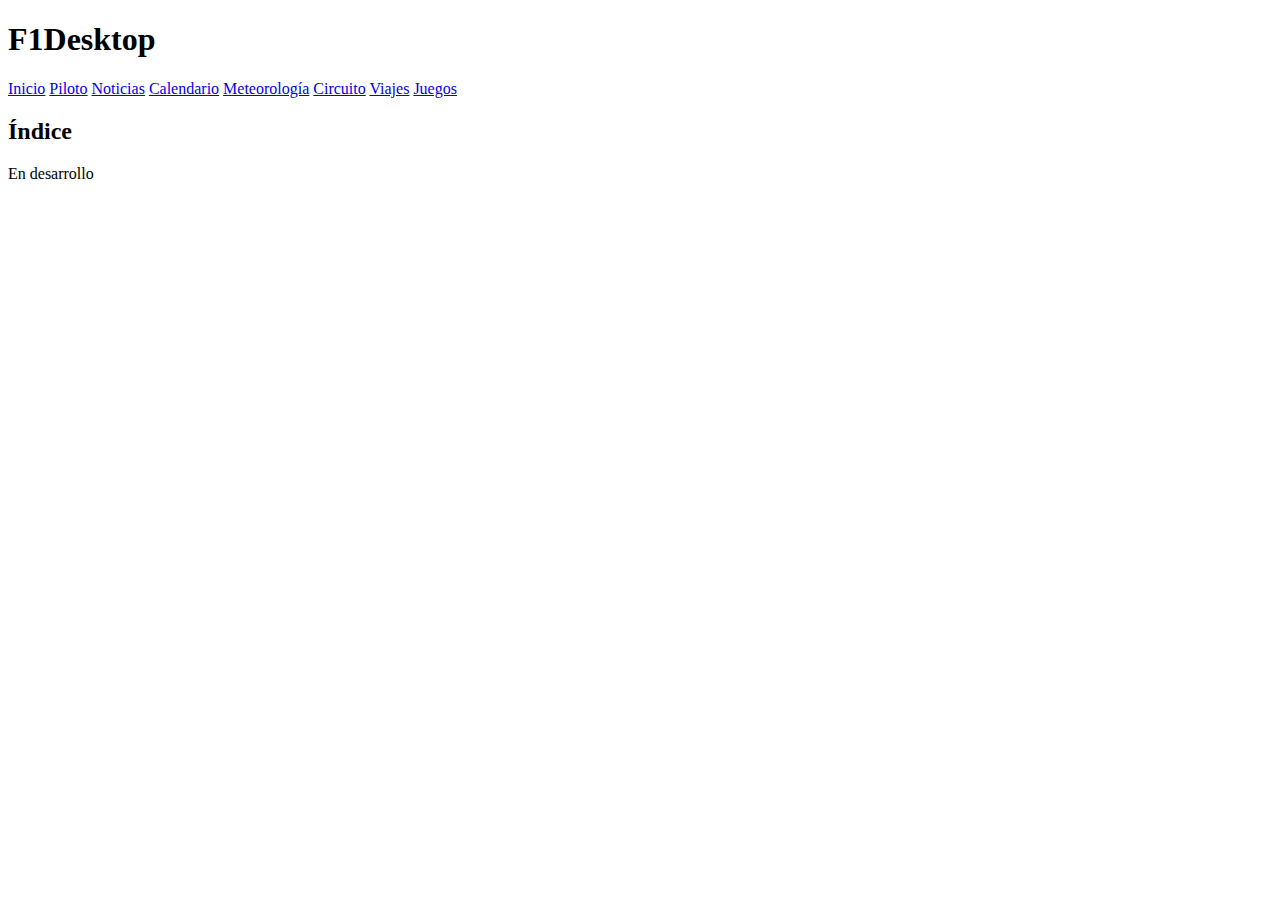
<file: index.html>
<!DOCTYPE HTML>

<html lang="es">
<head>
    <!-- Datos que describen el documento -->
    <meta charset="UTF-8" />
    <title>F1Desktop-Índice</title>
    <meta name ="author" content ="Ignacio Llaneza" />
    <meta name ="description" content ="índice del proyecto" />
    <meta name ="keywords" content ="índice" />
    <meta name ="viewport" content ="width=device-width, initial-scale=1.0" />
    <link rel="stylesheet" type="text/css" href="estilo/estilo.css" />
</head>
<body>
    <!-- Datos con el contenidos que aparece en el navegador -->
    <h1>F1Desktop</h1>
    <nav>
        <a href="index.html">Inicio</a>
        <a href="piloto.html">Piloto</a>
        <a href="noticias.html">Noticias</a>    
        <a href="calendario.html">Calendario</a>
        <a href="meteorología.html">Meteorología</a>
        <a href="circuito.html">Circuito</a>
        <a href="viajes.html">Viajes</a>
        <a href="juegos.html">Juegos</a>
    </nav>
    <h2>Índice</h2>
    <p>En desarrollo</p>
</body>
</html>
</file>
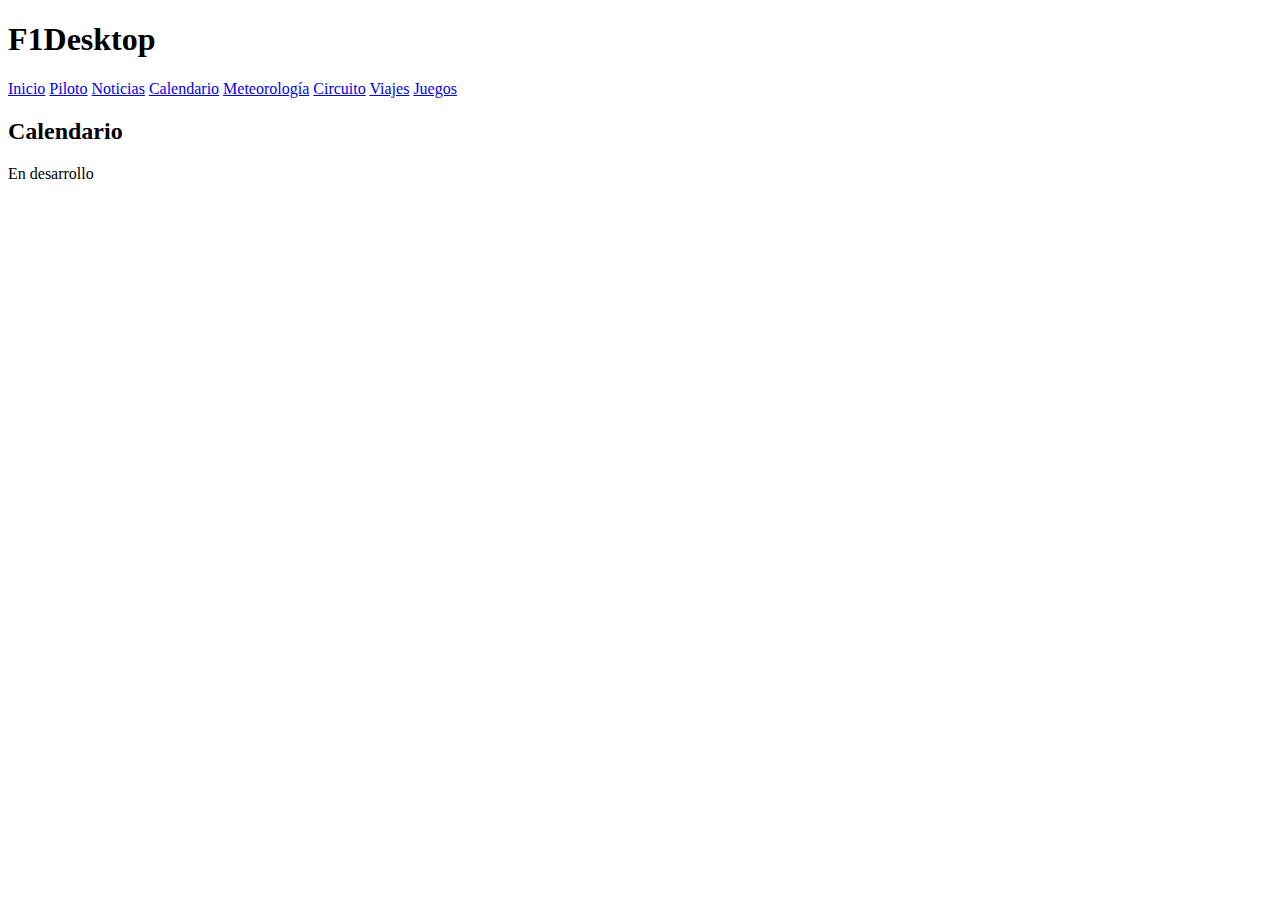
<file: calendario.html>
<!DOCTYPE HTML>

<html lang="es">
<head>
    <!-- Datos que describen el documento -->
    <meta charset="UTF-8" />
    <title>F1Desktop-Calendario</title>
    <meta name ="author" content ="Ignacio Llaneza" />
    <meta name ="description" content ="documento para utilizar en otros módulos de la asignatura" />
    <meta name ="keywords" content ="calendario, día, mes" />
    <meta name ="viewport" content ="width=device-width, initial-scale=1.0" />
    <link rel="stylesheet" type="text/css" href="estilo/estilo.css" />
</head>
<body>
    <!-- Datos con el contenidos que aparece en el navegador -->
    <h1>F1Desktop</h1>
    <nav>
        <a href="index.html">Inicio</a>
        <a href="piloto.html">Piloto</a>
        <a href="noticias.html">Noticias</a>    
        <a href="calendario.html">Calendario</a>
        <a href="meteorología.html">Meteorología</a>
        <a href="circuito.html">Circuito</a>
        <a href="viajes.html">Viajes</a>
        <a href="juegos.html">Juegos</a>
    </nav>
    <h2>Calendario
    </h2>
    <p>En desarrollo</p>
</body>
</html>
</file>
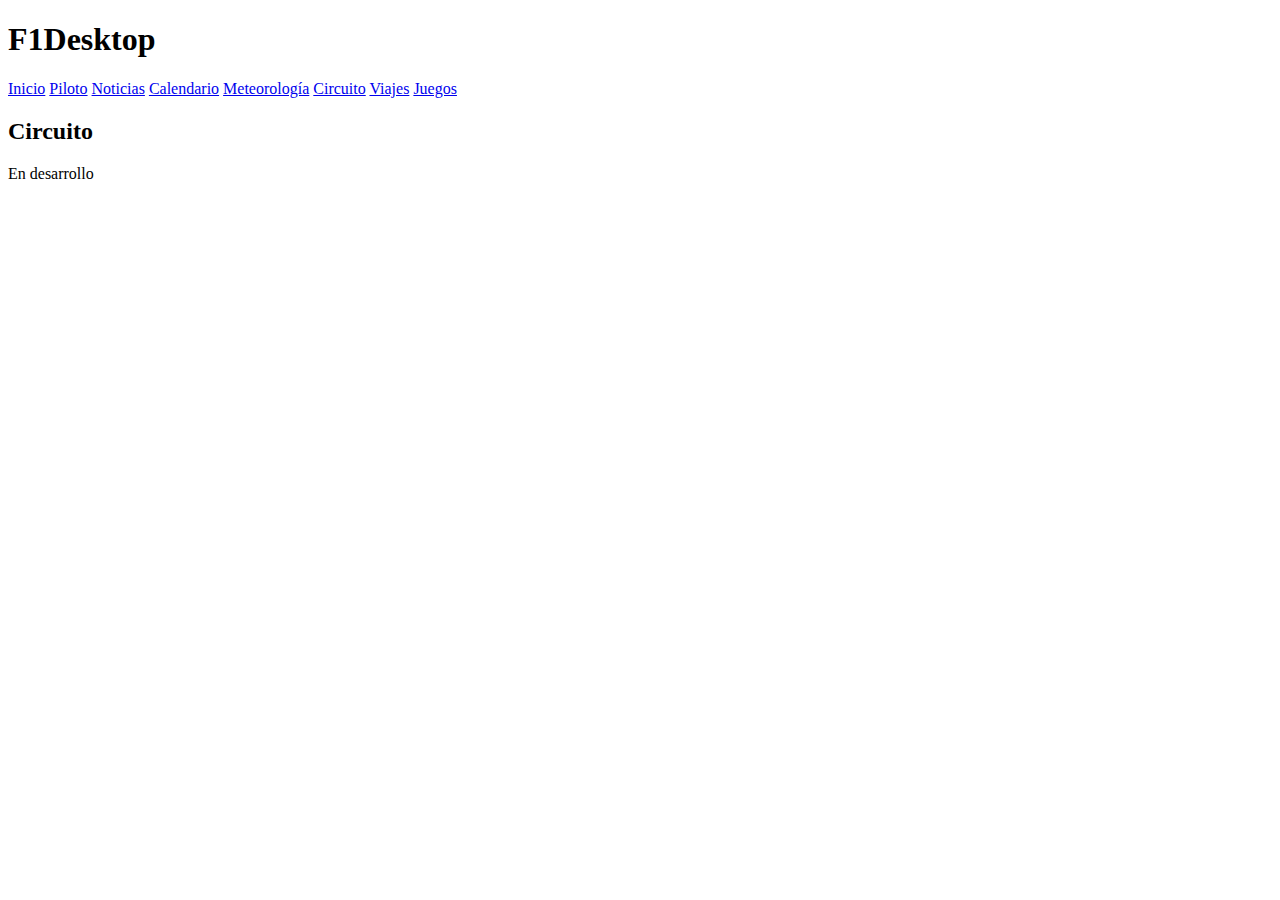
<file: circuito.html>
<!DOCTYPE HTML>

<html lang="es">
<head>
    <!-- Datos que describen el documento -->
    <meta charset="UTF-8" />
    <title>F1Destop-Circuito</title>
    <meta name ="author" content ="Ignacio Llaneza" />
    <meta name ="description" content ="documento para utilizar en otros módulos de la asignatura" />
    <meta name ="keywords" content ="circuito, recorrido" />
    <meta name ="viewport" content ="width=device-width, initial-scale=1.0" />
    <link rel="stylesheet" type="text/css" href="estilo/estilo.css" />
</head>
<body>
    <!-- Datos con el contenidos que aparece en el navegador -->
    <h1>F1Desktop</h1>
    <nav>
        <a href="index.html">Inicio</a>
        <a href="piloto.html">Piloto</a>
        <a href="noticias.html">Noticias</a>    
        <a href="calendario.html">Calendario</a>
        <a href="meteorología.html">Meteorología</a>
        <a href="circuito.html">Circuito</a>
        <a href="viajes.html">Viajes</a>
        <a href="juegos.html">Juegos</a>
    </nav>
    <h2>Circuito</h2>
    <p>En desarrollo</p>
</body>
</html>
</file>
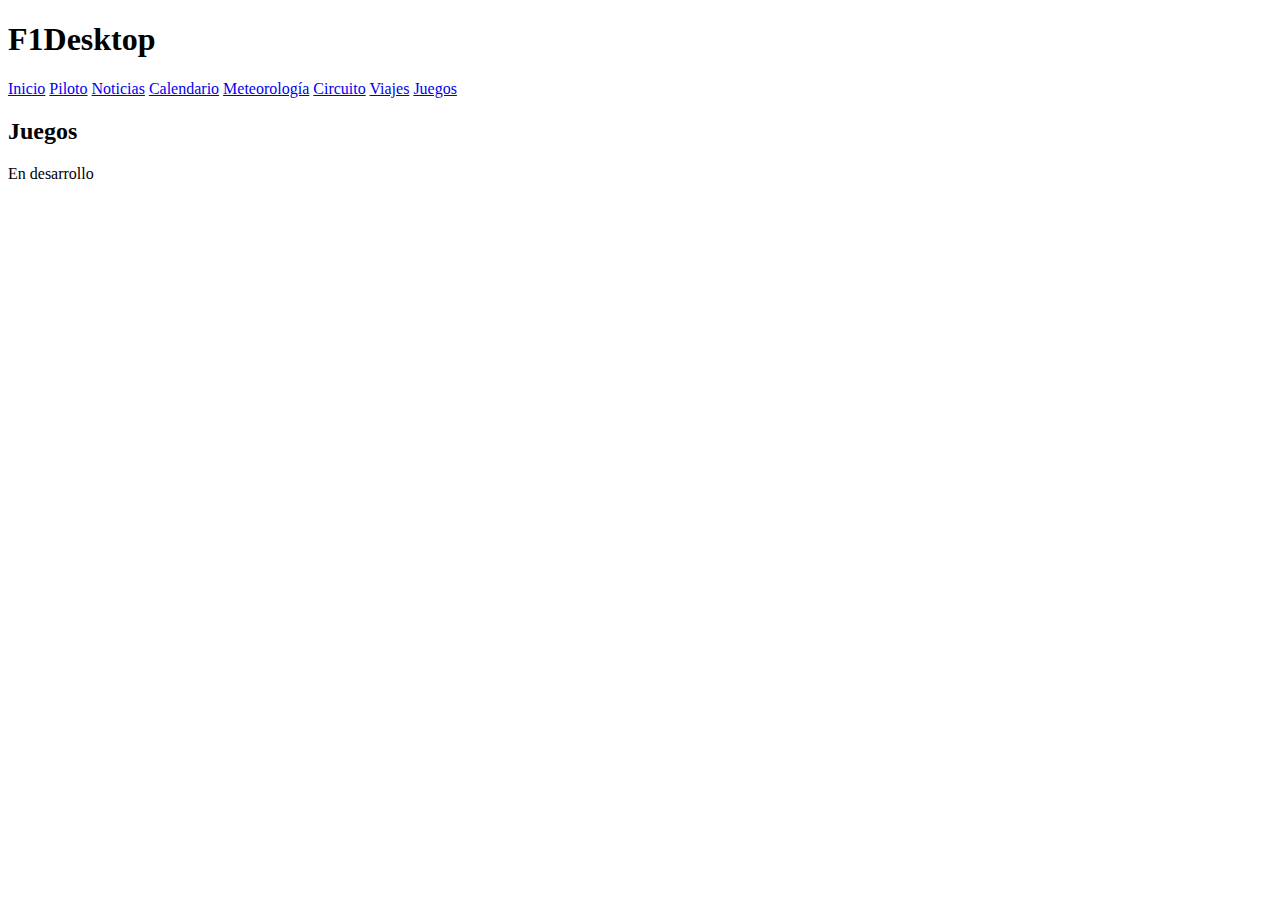
<file: juegos.html>
<!DOCTYPE HTML>

<html lang="es">
<head>
    <!-- Datos que describen el documento -->
    <meta charset="UTF-8" />
    <title>F1Desktop-Juegos</title>
    <meta name ="author" content ="Ignacio Llaneza" />
    <meta name ="description" content ="documento para utilizar en otros módulos de la asignatura" />
    <meta name ="keywords" content ="juegos, juego" />
    <meta name ="viewport" content ="width=device-width, initial-scale=1.0" />
    <link rel="stylesheet" type="text/css" href="estilo/estilo.css" />
</head>
<body>
    <!-- Datos con el contenidos que aparece en el navegador -->
    <h1>F1Desktop</h1>
    <nav>
        <a href="index.html">Inicio</a>
        <a href="piloto.html">Piloto</a>
        <a href="noticias.html">Noticias</a>    
        <a href="calendario.html">Calendario</a>
        <a href="meteorología.html">Meteorología</a>
        <a href="circuito.html">Circuito</a>
        <a href="viajes.html">Viajes</a>
        <a href="juegos.html">Juegos</a>
    </nav>
    <h2>Juegos</h2>
    <p>En desarrollo</p>
</body>
</html>
</file>
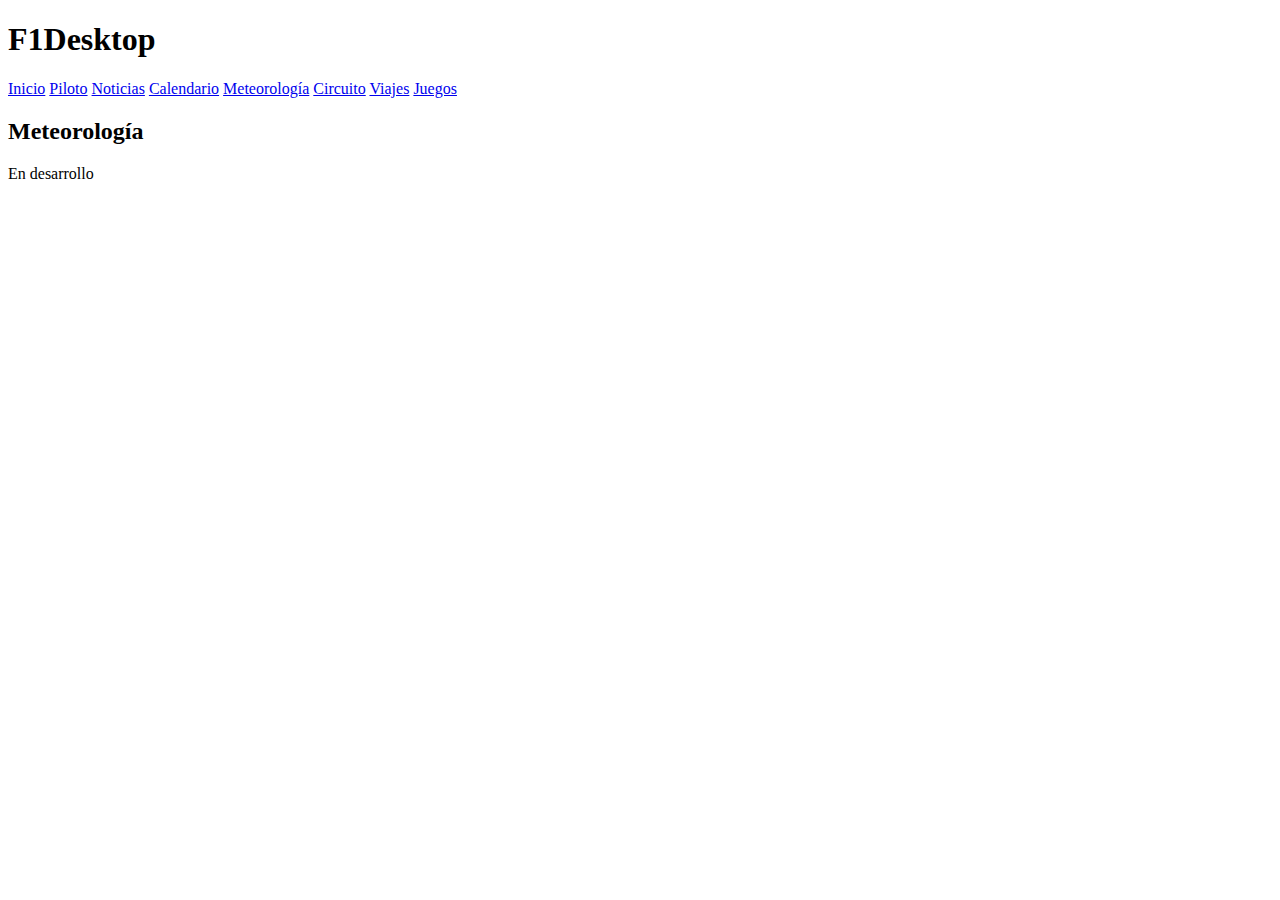
<file: meteorología.html>
<!DOCTYPE HTML>

<html lang="es">
<head>
    <!-- Datos que describen el documento -->
    <meta charset="UTF-8" />
    <title>F1Destop-Meteorología</title>
    <meta name ="author" content ="Ignacio Llaneza" />
    <meta name ="description" content ="documento para utilizar en otros módulos de la asign" />
    <meta name ="keywords" content ="meteorología, tiempo" />
    <meta name ="viewport" content ="width=device-width, initial-scale=1.0" />
    <link rel="stylesheet" type="text/css" href="estilo/estilo.css" />
</head>
<body>
    <!-- Datos con el contenidos que aparece en el navegador -->
    <h1>F1Desktop</h1>
    <nav>
        <a href="index.html">Inicio</a>
        <a href="piloto.html">Piloto</a>
        <a href="noticias.html">Noticias</a>    
        <a href="calendario.html">Calendario</a>
        <a href="meteorología.html">Meteorología</a>
        <a href="circuito.html">Circuito</a>
        <a href="viajes.html">Viajes</a>
        <a href="juegos.html">Juegos</a>
    </nav>
    <h2>Meteorología</h2>
    <p>En desarrollo</p>
</body>
</html>
</file>
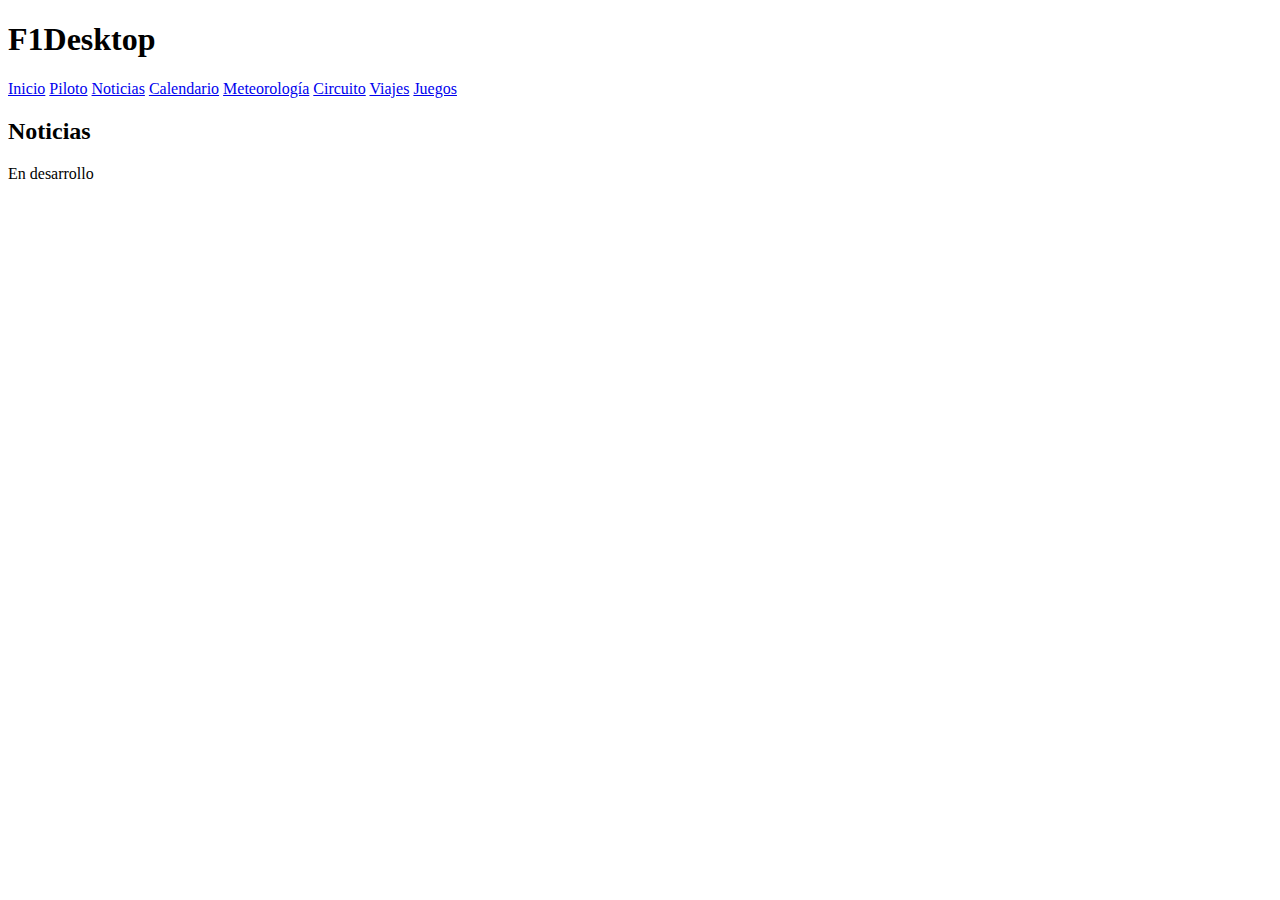
<file: noticias.html>
<!DOCTYPE HTML>

<html lang="es">
<head>
    <!-- Datos que describen el documento -->
    <meta charset="UTF-8" />
    <title>Titulo</title>
    <meta name ="author" content ="Ignacio Llaneza" />
    <meta name ="description" content ="documento para utilizar en otros módulos de la asignatura" />
    <meta name ="keywords" content ="noticias" />
    <meta name ="viewport" content ="width=device-width, initial-scale=1.0" />
    <link rel="stylesheet" type="text/css" href="estilo/estilo.css" />
</head>
<body>
    <!-- Datos con el contenidos que aparece en el navegador -->
    <h1>F1Desktop</h1>
    <nav>
        <a href="index.html">Inicio</a>
        <a href="piloto.html">Piloto</a>
        <a href="noticias.html">Noticias</a>    
        <a href="calendario.html">Calendario</a>
        <a href="meteorología.html">Meteorología</a>
        <a href="circuito.html">Circuito</a>
        <a href="viajes.html">Viajes</a>
        <a href="juegos.html">Juegos</a>
    </nav>
    <h2>Noticias</h2>
    <p>En desarrollo</p>
</body>
</html>
</file>
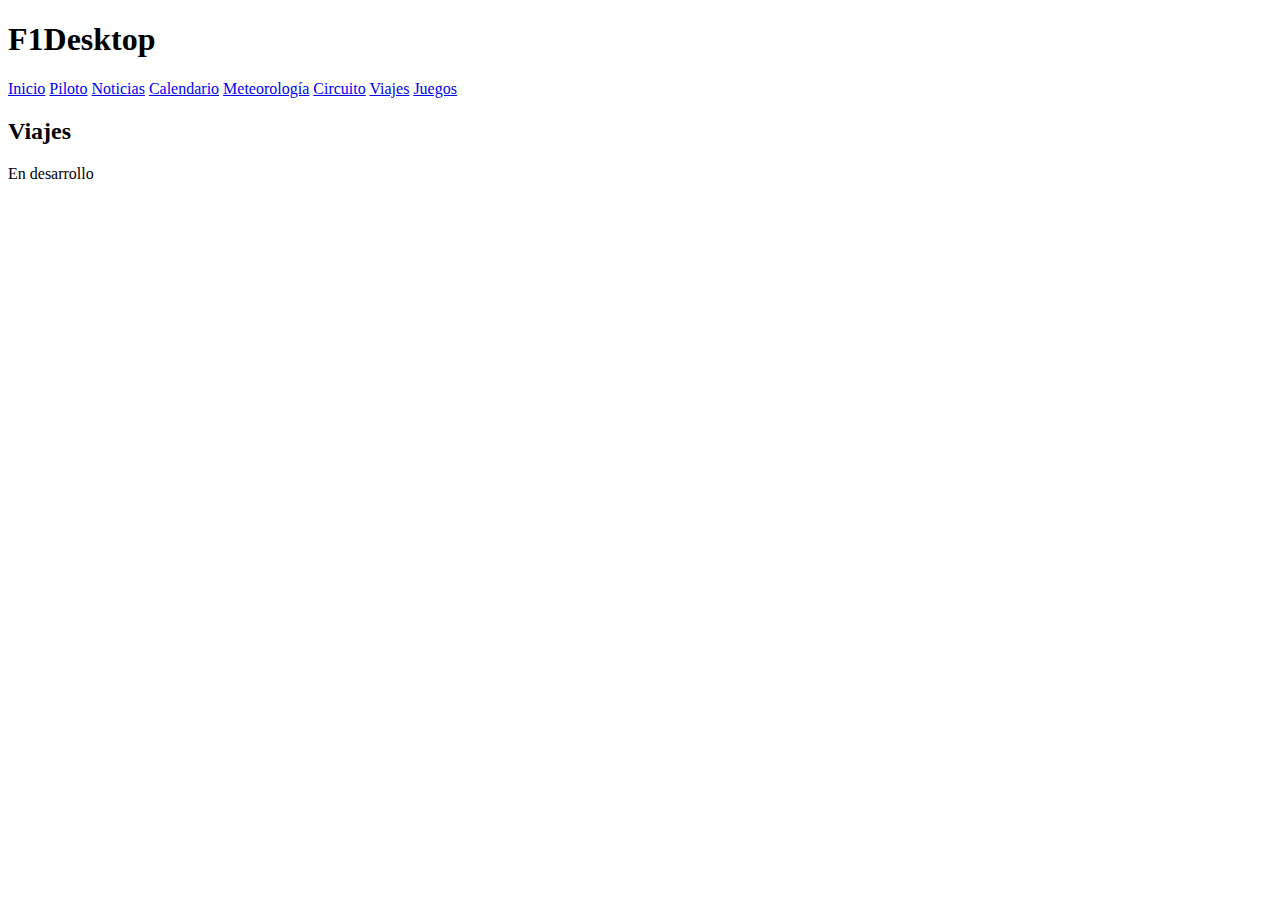
<file: viajes.html>
<!DOCTYPE HTML>

<html lang="es">
<head>
    <!-- Datos que describen el documento -->
    <meta charset="UTF-8" />
    <title>F1Desktop-Viajes</title>
    <meta name ="author" content ="Ignacio Llaneza" />
    <meta name ="description" content ="documento para utilizar en otros módulos de la asignatura" />
    <meta name ="keywords" content ="Viajes" />
    <meta name ="viewport" content ="width=device-width, initial-scale=1.0" />
    <link rel="stylesheet" type="text/css" href="estilo/estilo.css" />
</head>
<body>
    <!-- Datos con el contenidos que aparece en el navegador -->
    <h1>F1Desktop</h1>
    <nav>
        <a href="index.html">Inicio</a>
        <a href="piloto.html">Piloto</a>
        <a href="noticias.html">Noticias</a>    
        <a href="calendario.html">Calendario</a>
        <a href="meteorología.html">Meteorología</a>
        <a href="circuito.html">Circuito</a>
        <a href="viajes.html">Viajes</a>
        <a href="juegos.html">Juegos</a>
    </nav>
    <h2>Viajes</h2>
    <p>En desarrollo</p>
</body>
</html>
</file>
<file: estilo/estilo.css>
/* Ignacio Llaneza Aller UO294914 */
</file>
